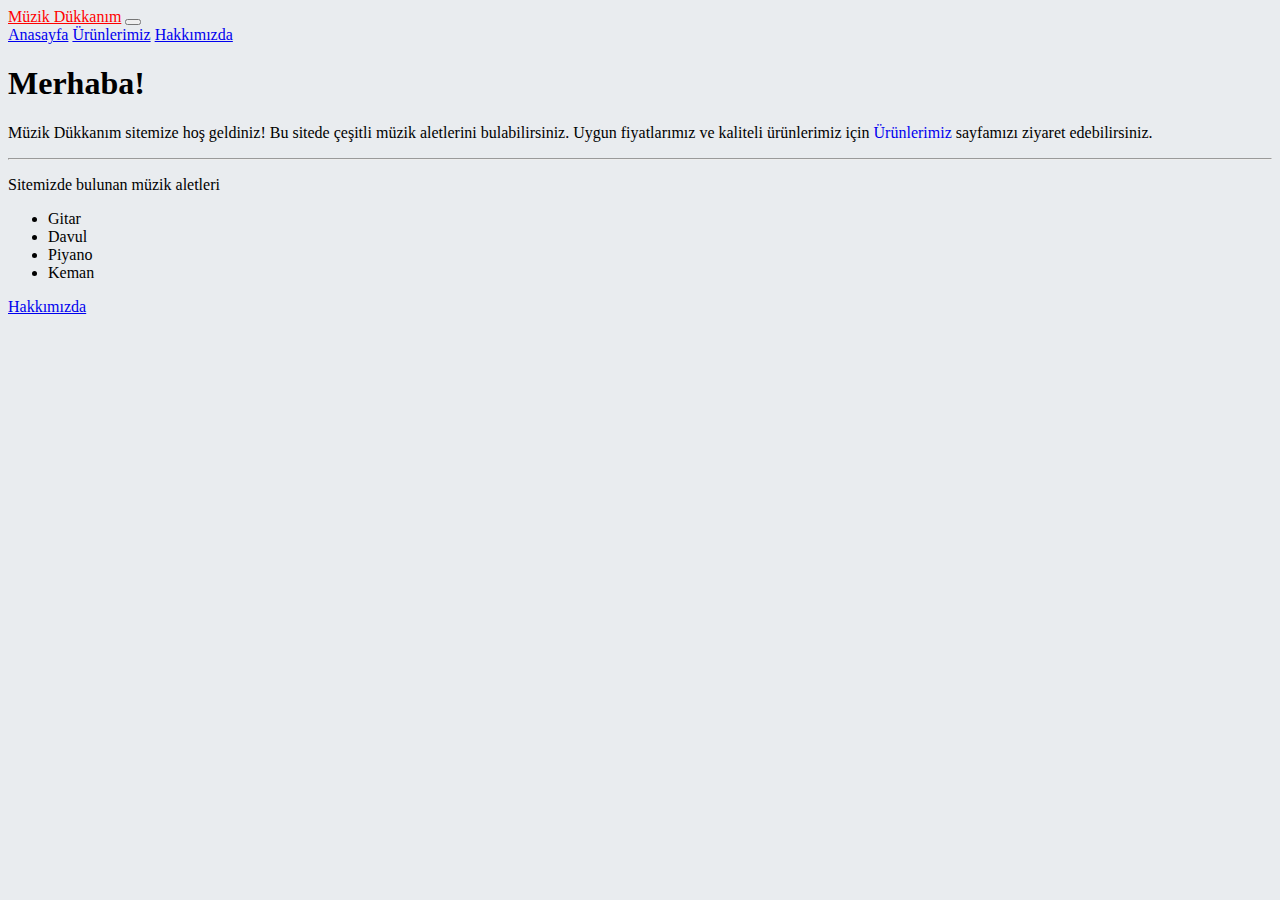
<file: index.html>
<!doctype html>
<html lang="tr">

<head>
    <!-- Required meta tags -->
    <meta charset="utf-8">
    <meta name="viewport" content="width=device-width, initial-scale=1">

    <!-- Bootstrap CSS -->
    <link href="https://cdn.jsdelivr.net/npm/bootstrap@5.1.3/dist/css/bootstrap.min.css" rel="stylesheet" integrity="sha384-1BmE4kWBq78iYhFldvKuhfTAU6auU8tT94WrHftjDbrCEXSU1oBoqyl2QvZ6jIW3" crossorigin="anonymous">
    <link rel="stylesheet" href="style.css">
    <title>Müzik Dükkanım</title>

</head>

<body class="body">
    <nav class="navbar sticky-top navbar-expand-lg navbar-dark bg-dark">
        <div class="container-fluid">
            <a style="color: red;" class="navbar-brand" href="index.html">Müzik Dükkanım</a>
            <button class="navbar-toggler" type="button" data-bs-toggle="collapse" data-bs-target="#navbarNavAltMarkup" aria-controls="navbarNavAltMarkup" aria-expanded="false" aria-label="Toggle navigation">
          <span class="navbar-toggler-icon"></span>
        </button>
            <div class="collapse navbar-collapse" id="navbarNavAltMarkup">
                <div class="navbar-nav">
                    <a class="nav-link active" aria-current="page" href="index.html">Anasayfa</a>
                    <a class="nav-link" href="urunler.html">Ürünlerimiz</a>
                    <a class="nav-link" href="info.html">Hakkımızda</a>
                </div>
            </div>
        </div>
    </nav>
    <div class="jumbotron pt-5 ">
        <h1 class="color-red display-4 text-center ">Merhaba!</h1>
        <p class="lead text-center px-5">Müzik Dükkanım sitemize hoş geldiniz! Bu sitede çeşitli müzik aletlerini bulabilirsiniz. Uygun fiyatlarımız ve kaliteli ürünlerimiz için <a style="text-decoration: initial;" href="#">Ürünlerimiz</a> sayfamızı ziyaret edebilirsiniz.
        </p>
        <hr class="my-4">
        <p class="text-center color-orng">Sitemizde bulunan müzik aletleri</p>
        <div class="container d-flex justify-content-center mb-2">
            <div class="row">
                <div class="col-sm">
                    <ul>
                        <li>Gitar</li>
                        <li>Davul</li>
                        <li>Piyano</li>
                        <li>Keman</li>
                    </ul>
                </div>
            </div>
        </div>

        <p class="lead text-center">
            <a class="btn btn-primary btn-lg" href="info.html" role="button">Hakkımızda</a>
        </p>
    </div>
    <!-- Optional JavaScript; choose one of the two! -->

    <!-- Option 1: Bootstrap Bundle with Popper -->
    <script src="https://cdn.jsdelivr.net/npm/bootstrap@5.1.3/dist/js/bootstrap.bundle.min.js" integrity="sha384-ka7Sk0Gln4gmtz2MlQnikT1wXgYsOg+OMhuP+IlRH9sENBO0LRn5q+8nbTov4+1p" crossorigin="anonymous"></script>

    <!-- Option 2: Separate Popper and Bootstrap JS -->
    <!--
    <script src="https://cdn.jsdelivr.net/npm/@popperjs/core@2.10.2/dist/umd/popper.min.js" integrity="sha384-7+zCNj/IqJ95wo16oMtfsKbZ9ccEh31eOz1HGyDuCQ6wgnyJNSYdrPa03rtR1zdB" crossorigin="anonymous"></script>
    <script src="https://cdn.jsdelivr.net/npm/bootstrap@5.1.3/dist/js/bootstrap.min.js" integrity="sha384-QJHtvGhmr9XOIpI6YVutG+2QOK9T+ZnN4kzFN1RtK3zEFEIsxhlmWl5/YESvpZ13" crossorigin="anonymous"></script>
    -->
</body>

</html>
</file>
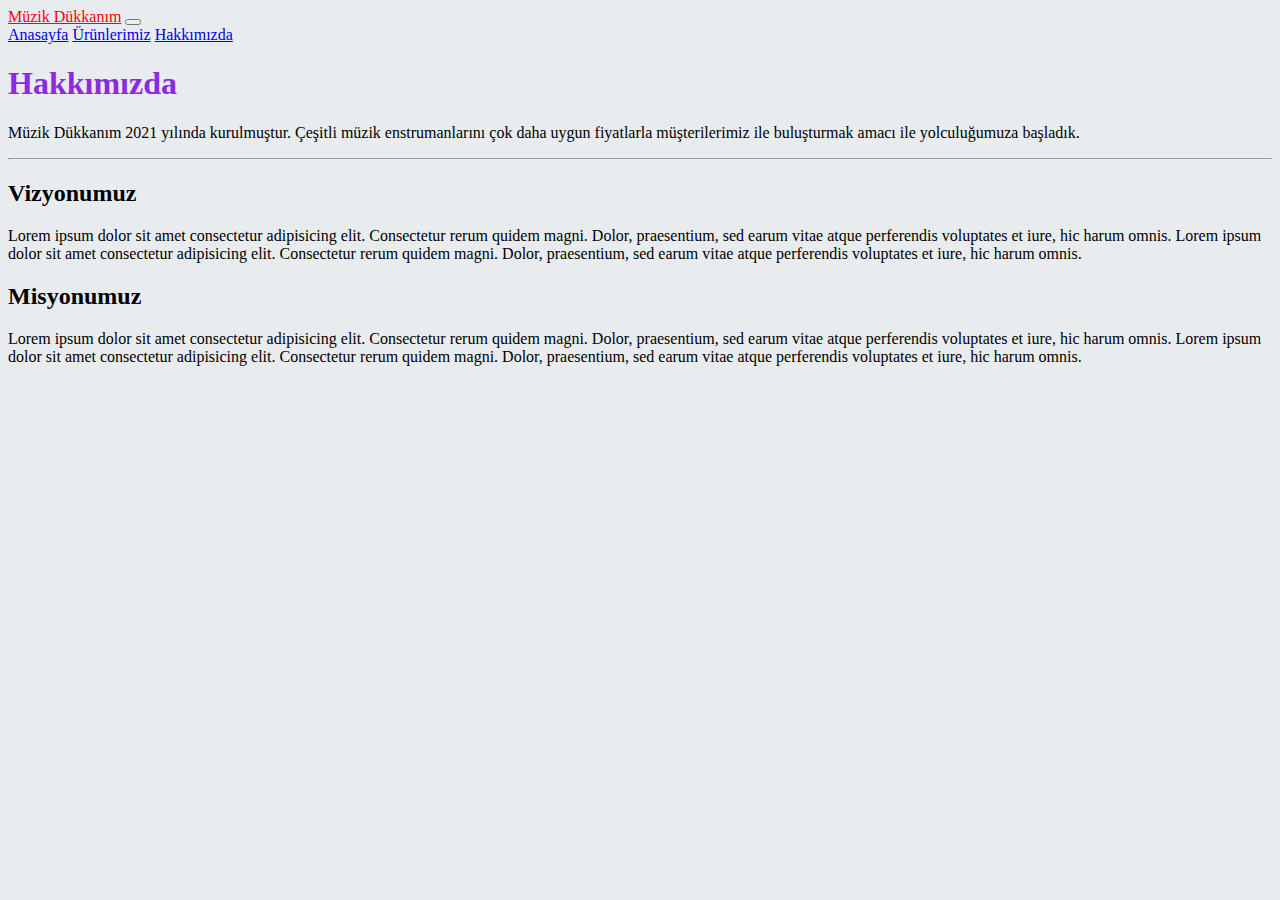
<file: info.html>
<!DOCTYPE html>
<html lang="en">

<head>
    <meta charset="UTF-8">
    <meta http-equiv="X-UA-Compatible" content="IE=edge">
    <meta name="viewport" content="width=device-width, initial-scale=1.0">
    <link href="https://cdn.jsdelivr.net/npm/bootstrap@5.1.3/dist/css/bootstrap.min.css" rel="stylesheet" integrity="sha384-1BmE4kWBq78iYhFldvKuhfTAU6auU8tT94WrHftjDbrCEXSU1oBoqyl2QvZ6jIW3" crossorigin="anonymous">
    <link rel="stylesheet" href="style.css">
    <title>Müzik Dükkanım | Ürünlerimiz</title>
</head>

<body class="body">
    <nav class="navbar sticky-top navbar-expand-lg navbar-dark bg-dark">
        <div class="container-fluid">
            <a style="color: red;" class="navbar-brand" href="index.html">Müzik Dükkanım</a>
            <button class="navbar-toggler" type="button" data-bs-toggle="collapse" data-bs-target="#navbarNavAltMarkup" aria-controls="navbarNavAltMarkup" aria-expanded="false" aria-label="Toggle navigation">
            <span class="navbar-toggler-icon"></span>
          </button>
            <div class="collapse navbar-collapse" id="navbarNavAltMarkup">
                <div class="navbar-nav">
                    <a class="nav-link" href="index.html">Anasayfa</a>
                    <a class="nav-link" href="urunler.html">Ürünlerimiz</a>
                    <a class="nav-link active" aria-current="page" href="info.html">Hakkımızda</a>
                </div>
            </div>
        </div>
    </nav>
    <div class="jumbotron pt-5">
        <h1 style="color: blueviolet;" class="display-4 text-center mb-4">Hakkımızda</h1>
        <p class="lead text-start px-5">
            Müzik Dükkanım 2021 yılında kurulmuştur. Çeşitli müzik enstrumanlarını çok daha uygun fiyatlarla müşterilerimiz ile buluşturmak amacı ile yolculuğumuza başladık.
        </p>
        <hr class="m-5">
        <h2 class="text-start mx-5 color-orng fs-4">Vizyonumuz</h2>
        <p class="mx-5 fw-lighter mb-5">Lorem ipsum dolor sit amet consectetur adipisicing elit. Consectetur rerum quidem magni. Dolor, praesentium, sed earum vitae atque perferendis voluptates et iure, hic harum omnis. Lorem ipsum dolor sit amet consectetur adipisicing elit. Consectetur
            rerum quidem magni. Dolor, praesentium, sed earum vitae atque perferendis voluptates et iure, hic harum omnis.
        </p>
        <h2 class="text-start mx-5 color-orng fs-4">Misyonumuz</h2>
        <p class="mx-5 fw-lighter">Lorem ipsum dolor sit amet consectetur adipisicing elit. Consectetur rerum quidem magni. Dolor, praesentium, sed earum vitae atque perferendis voluptates et iure, hic harum omnis. Lorem ipsum dolor sit amet consectetur adipisicing elit. Consectetur
            rerum quidem magni. Dolor, praesentium, sed earum vitae atque perferendis voluptates et iure, hic harum omnis.
        </p>
    </div>




    <script src="https://cdn.jsdelivr.net/npm/bootstrap@5.1.3/dist/js/bootstrap.bundle.min.js" integrity="sha384-ka7Sk0Gln4gmtz2MlQnikT1wXgYsOg+OMhuP+IlRH9sENBO0LRn5q+8nbTov4+1p" crossorigin="anonymous"></script>

</body>

</html>
</file>
<file: style.css>
body {
    background-color: #E9ECEF;
}

nav ul {
    list-style: none;
    color: white;
}

nav li {
    display: inline;
    padding: 6px;
}

h5 {
    display: inline;
    color: red;
}
</file>
